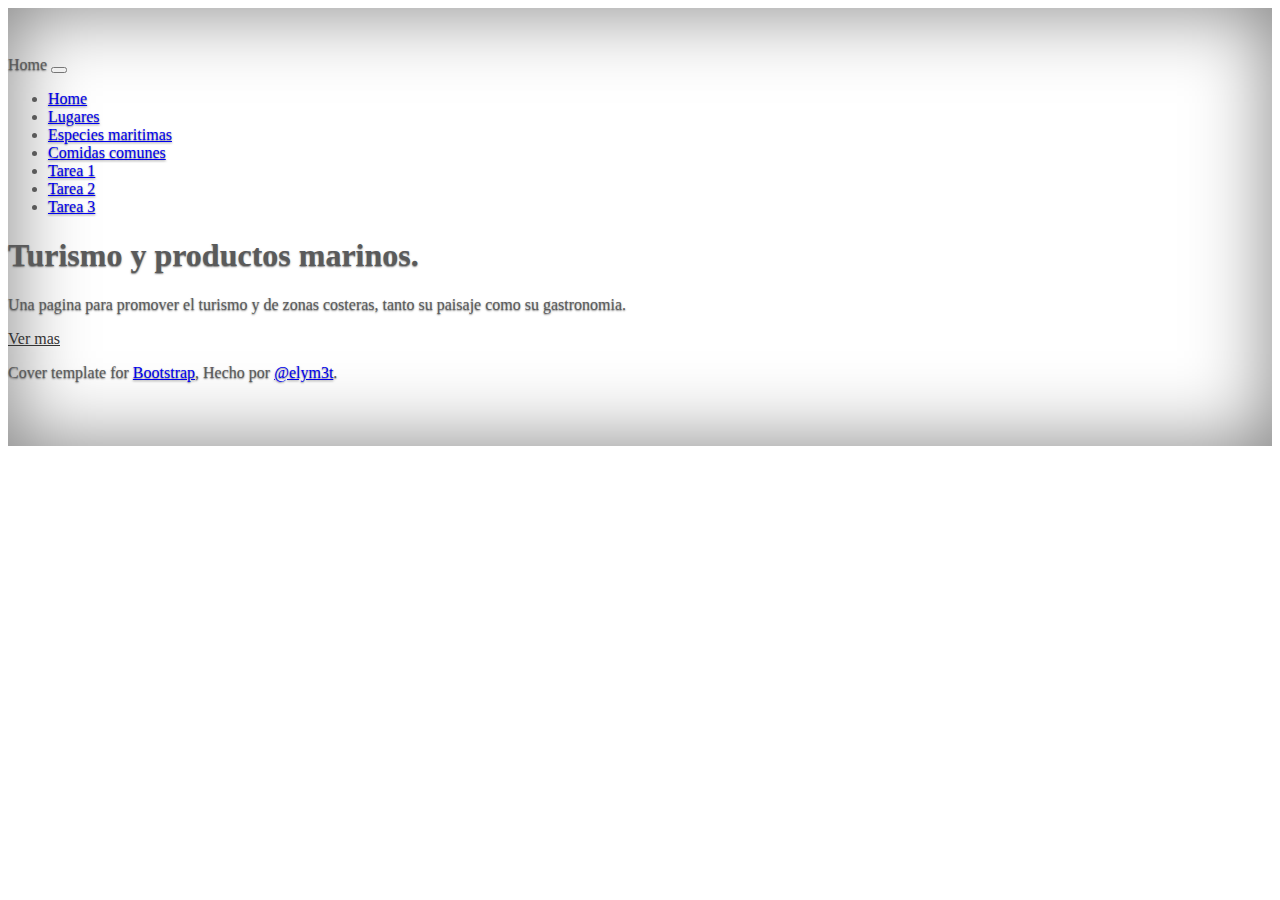
<file: index.html>
<!doctype html>
<html lang="en" class="h-100">
  <head>
    <meta charset="utf-8">
    <meta name="viewport" content="width=device-width, initial-scale=1">
    <meta name="description" content="">
    <meta name="author" content="Mark Otto, Jacob Thornton, and Bootstrap contributors">
    <meta name="generator" content="Hugo 0.84.0">
    <title>Mundo marino</title>
  <!-- Bootstrap CSS -->
  <link href="https://cdn.jsdelivr.net/npm/bootstrap@5.0.2/dist/css/bootstrap.min.css" rel="stylesheet" integrity="sha384-EVSTQN3/azprG1Anm3QDgpJLIm9Nao0Yz1ztcQTwFspd3yD65VohhpuuCOmLASjC" crossorigin="anonymous">

    <style>
      .bd-placeholder-img {
        font-size: 1.125rem;
        text-anchor: middle;
        -webkit-user-select: none;
        -moz-user-select: none;
        user-select: none;
      }

      @media (min-width: 768px) {
        .bd-placeholder-img-lg {
          font-size: 3.5rem;
        }
      }
    </style>

    
    <!-- Custom styles for this template -->
    <link href="cover.css" rel="stylesheet">
    <link href="carousel.css" rel="stylesheet">

  <body class="d-flex h-100 text-center text-white bg-dark">
    
<div class="cover-container d-flex w-100 h-100 p-3 mx-auto flex-column">
  <header class="mb-auto">
    <section> 
      <nav class="navbar navbar-expand-md navbar-dark fixed-top bg-dark">
        <div class="container-fluid">
          <a class="navbar-brand">Home</a>
          <button class="navbar-toggler" type="button" data-bs-toggle="collapse" data-bs-target="#navbarCollapse" aria-controls="navbarCollapse" aria-expanded="false" aria-label="Toggle navigation">
            <span class="navbar-toggler-icon"></span>
          </button>
          <div class="collapse navbar-collapse" id="navbarCollapse">
            <ul class="navbar-nav me-auto mb-2 mb-md-0">
              <li class="nav-item">
                <a class="nav-link active" aria-current="page" href="index.html">Home</a>
              </li>
              <li class="nav-item">
                <a class="nav-link" href="pag1.html">Lugares</a>
              </li>
              <li class="nav-item">
                <a class="nav-link" href="pag2.html" > Especies maritimas </a>
              </li>
            </li>
            <li class="nav-item">
              <a class="nav-link" href="pag3.html" > Comidas comunes </a>
            </li>
          </li>
          <li class="nav-item">
            <a class="nav-link" href="git---dilan-main/T1.html" > Tarea 1 </a>
          </li>
        </li>
        <li class="nav-item">
          <a class="nav-link" href="clase3-main/T2.html" > Tarea 2 </a>
        </li>
      </li>
      <li class="nav-item">
        <a class="nav-link" href="Trabajo3/T3.html" > Tarea 3 </a>
      </li>
            </ul>
          </div>
        </div>
      </nav>
    </section>
  </header>

  <main class="px-3">
    <h1>Turismo y productos marinos.</h1>
    <p class="lead">Una pagina para promover el turismo y de zonas costeras, tanto su paisaje como su gastronomia.</p>
    <p class="lead">
      <a href="pag1.html" class="btn btn-lg btn-secondary fw-bold border-white bg-white">Ver mas</a>
    </p>
  </main>

  

  <footer class="mt-auto text-white-50">
    <p>Cover template for <a href="https://getbootstrap.com/" class="text-white">Bootstrap</a>, Hecho por  <a href="https://www.instagram.com/elym3t/" class="text-white">@elym3t</a>.</p>
  </footer>
</div>


    
      <!-- Option 1: Bootstrap Bundle with Popper -->
      <script src="https://cdn.jsdelivr.net/npm/bootstrap@5.0.2/dist/js/bootstrap.bundle.min.js" integrity="sha384-MrcW6ZMFYlzcLA8Nl+NtUVF0sA7MsXsP1UyJoMp4YLEuNSfAP+JcXn/tWtIaxVXM" crossorigin="anonymous"></script>
  </body>
</html>
</file>
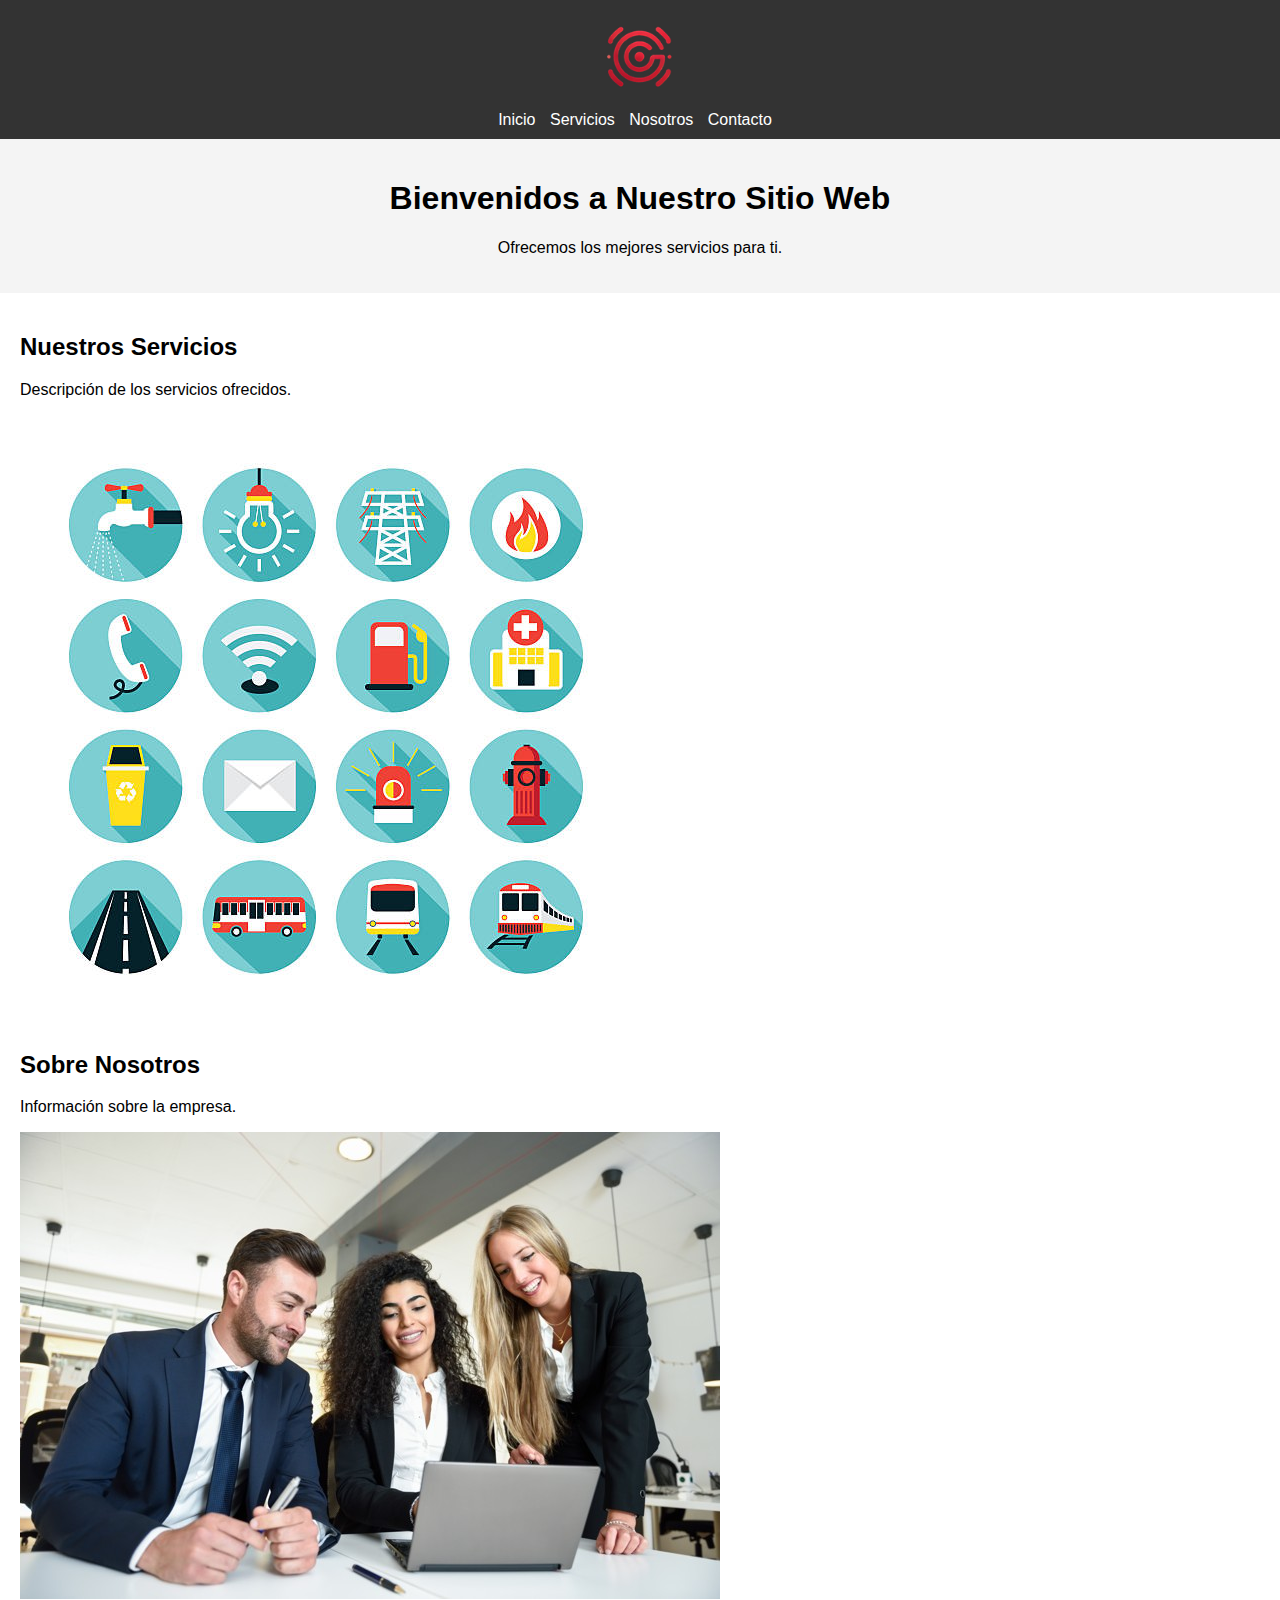
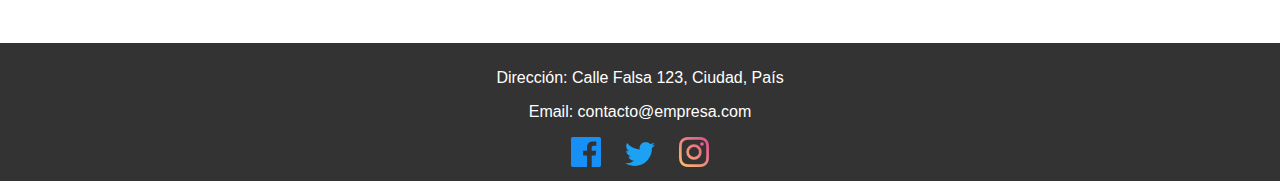
<file: Trabajo3/T3.html>
<!DOCTYPE html>

<html lang="es">

<head>

    <meta charset="UTF-8">

    <meta name="viewport" content="width=device-width, initial-scale=1.0">

    <title>Document</title>

    <link rel="stylesheet" href="style.css">

</head>

<body>

    <header>

        <div class="logo">
    
            <img src="logo.png" alt="Logo de la Empresa">
    
        </div>
    
        <nav>
    
            <ul>
    
                <li><a href="https://portal.inacap.cl">Inicio</a></li>
    
                <li><a href="https://portal.inacap.cl/carreras">Servicios</a></li>
    
                <li><a href="https://www.instagram.com/morandeyasociados/?hl=es">Nosotros</a></li>
    
                <li><a href="#">Contacto</a></li>
    
            </ul>
    
        </nav>
    
    </header>

    <main>

        <section class="banner">
    
            <h1>Bienvenidos a Nuestro Sitio Web</h1>
    
            <p>Ofrecemos los mejores servicios para ti.</p>
    
        </section>
    
        <section class="contenido">
    
            <article>
    
                <h2>Nuestros Servicios</h2>
    
                <p>Descripción de los servicios ofrecidos.</p>
    
                <img src="servicio1.jpg" alt="Servicio 1">
    
            </article>
    
            <article>
    
                <h2>Sobre Nosotros</h2>
    
                <p>Información sobre la empresa.</p>
    
                <img src="nosotros.jpg" alt="Nosotros">
    
            </article>
    
        </section>
    
    </main>

    <footer>

        <p>Dirección: Calle Falsa 123, Ciudad, País</p>
    
        <p>Email: contacto@empresa.com</p>
    
        <div class="redes-sociales">
    
            <a href="#"><img src="facebook.svg" alt="Facebook"></a>
    
            <a href="#"><img src="twitter.svg" alt="Twitter"></a>
    
            <a href="#"><img src="instagram.svg" alt="Instagram"></a>
    
        </div>
    
    </footer>

</body>

</html>
</file>
<file: cover.css>
/*
 * Globals
 */


/* Custom default button */
.btn-secondary,
.btn-secondary:hover,
.btn-secondary:focus {
  color: #333;
  text-shadow: none; /* Prevent inheritance from `body` */
}


/*
 * Base structure
 */

body {
  text-shadow: 0 .05rem .1rem rgba(0, 0, 0, .5);
  box-shadow: inset 0 0 5rem rgba(0, 0, 0, .5);
}

.cover-container {
  max-width: 42em;
}


/*
 * Header
 */

.nav-masthead .nav-link {
  padding: .25rem 0;
  font-weight: 700;
  color: rgba(255, 255, 255, .5);
  background-color: transparent;
  border-bottom: .25rem solid transparent;
}

.nav-masthead .nav-link:hover,
.nav-masthead .nav-link:focus {
  border-bottom-color: rgba(255, 255, 255, .25);
}

.nav-masthead .nav-link + .nav-link {
  margin-left: 1rem;
}

.nav-masthead .active {
  color: #fff;
  border-bottom-color: #fff;
}
</file>
<file: carousel.css>
/* GLOBAL STYLES
-------------------------------------------------- */
/* Padding below the footer and lighter body text */

body {
  padding-top: 3rem;
  padding-bottom: 3rem;
  color: #5a5a5a;
}


/* CUSTOMIZE THE CAROUSEL
-------------------------------------------------- */

/* Carousel base class */
.carousel {
  margin-bottom: 4rem;
}
/* Since positioning the image, we need to help out the caption */
.carousel-caption {
  bottom: 3rem;
  z-index: 10;
}

/* Declare heights because of positioning of img element */
.carousel-item {
  height: 32rem;
}
.carousel-item > img {
  position: absolute;
  top: 0;
  left: 0;
  min-width: 100%;
  height: 32rem;
}


/* MARKETING CONTENT
-------------------------------------------------- */

/* Center align the text within the three columns below the carousel */
.marketing .col-lg-4 {
  margin-bottom: 1.5rem;
  text-align: center;
}
.marketing h2 {
  font-weight: 400;
}
/* rtl:begin:ignore */
.marketing .col-lg-4 p {
  margin-right: .75rem;
  margin-left: .75rem;
}
/* rtl:end:ignore */


/* Featurettes
------------------------- */

.featurette-divider {
  margin: 5rem 0; /* Space out the Bootstrap <hr> more */
}

/* Thin out the marketing headings */
.featurette-heading {
  font-weight: 300;
  line-height: 1;
  /* rtl:remove */
  letter-spacing: -.05rem;
}


/* RESPONSIVE CSS
-------------------------------------------------- */

@media (min-width: 40em) {
  /* Bump up size of carousel content */
  .carousel-caption p {
    margin-bottom: 1.25rem;
    font-size: 1.25rem;
    line-height: 1.4;
  }

  .featurette-heading {
    font-size: 50px;
  }
}

@media (min-width: 62em) {
  .featurette-heading {
    margin-top: 7rem;
  }
}
</file>
<file: Trabajo3/style.css>
body {

    font-family: Arial, sans-serif;

    margin: 0;

    padding: 0;

}

header {

    background-color: #333;

    color: white;

    padding: 10px 0;

    text-align: center;

}

header .logo img {

    max-width: 100px;

}

nav ul {

    list-style-type: none;

    margin: 0;

    padding: 0;

}

nav ul li {

    display: inline;

    margin-right: 10px;

}

nav ul li a {

    color: white;

    text-decoration: none;

}

.banner {

    background-color: #f4f4f4;

    padding: 20px;

    text-align: center;

}

.contenido {

    padding: 20px;

}

.contenido article {

    margin-bottom: 20px;

}

.contenido article img {

    max-width: 100%;

    height: auto;

}

footer {

    background-color: #333;

    color: white;

    text-align: center;

    padding: 10px 0;

}

.redes-sociales img {

    width: 30px;

    margin: 0 10px;

}
</file>
